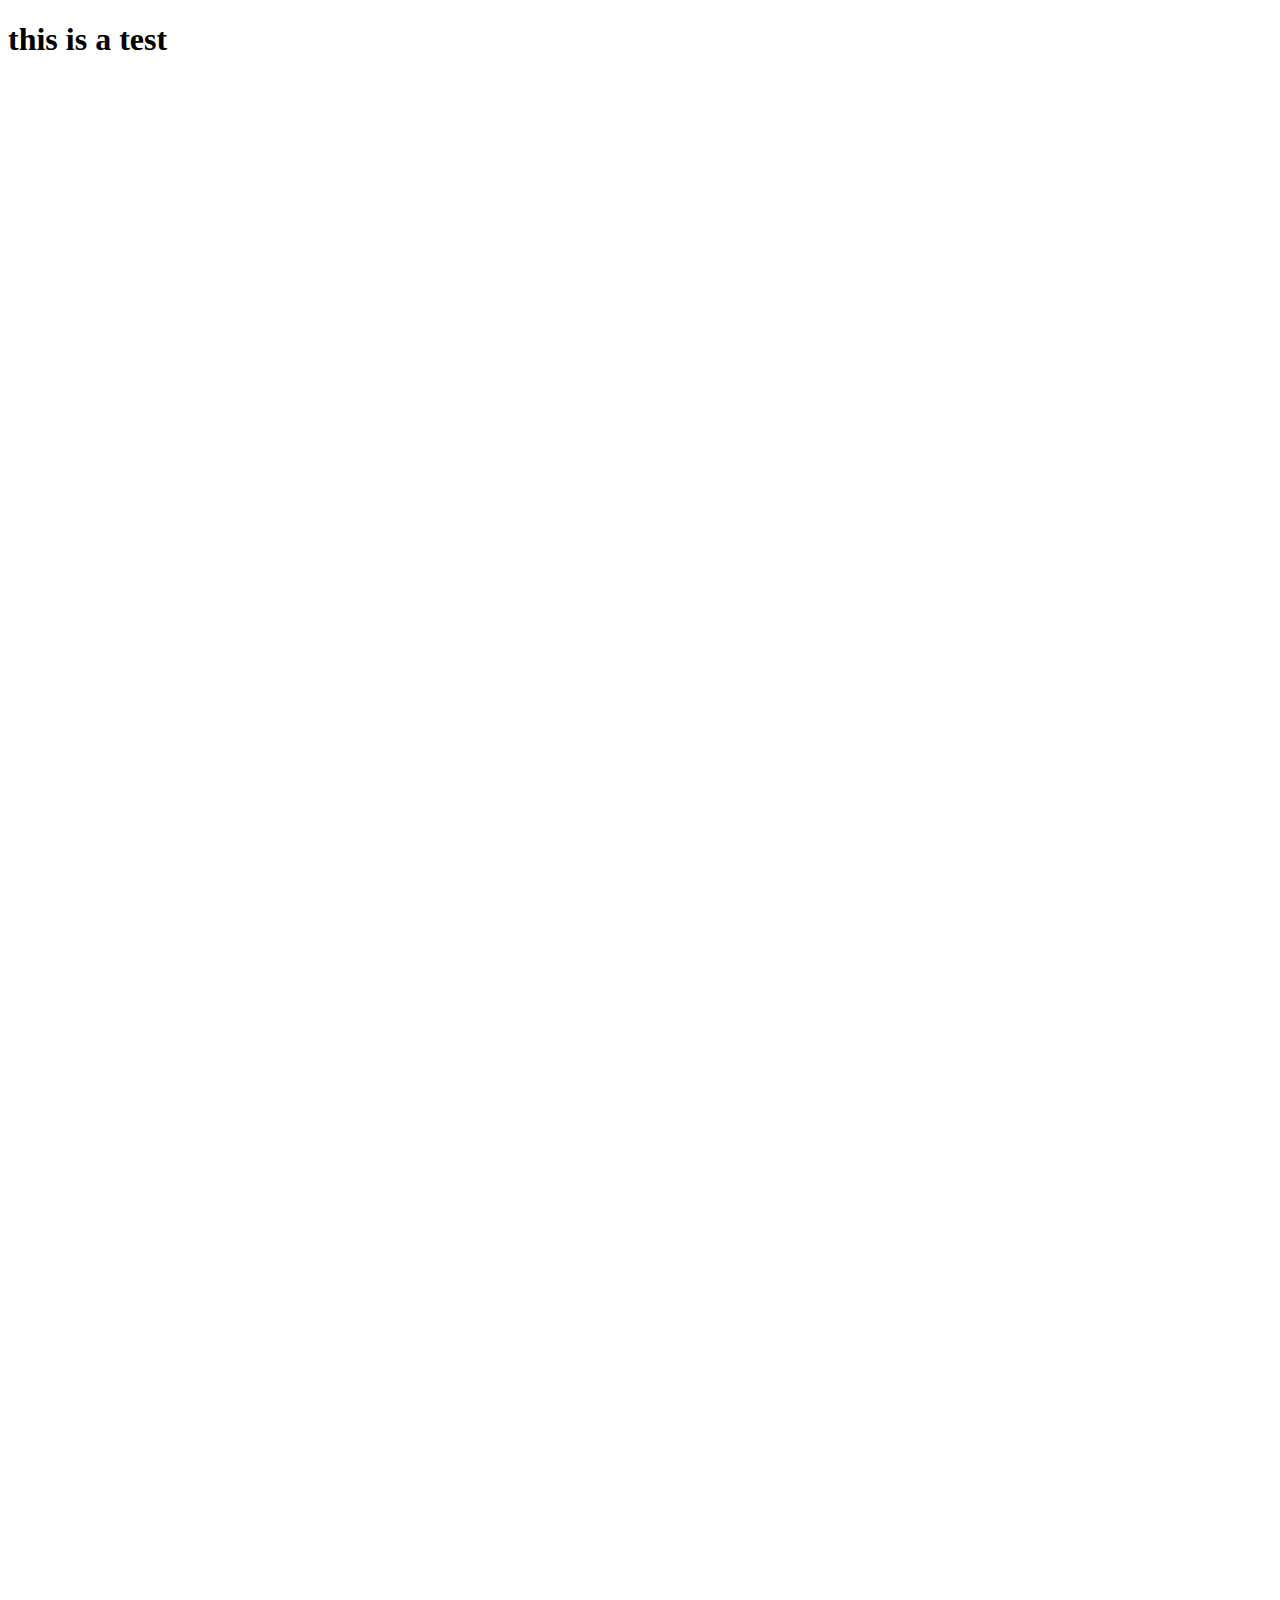
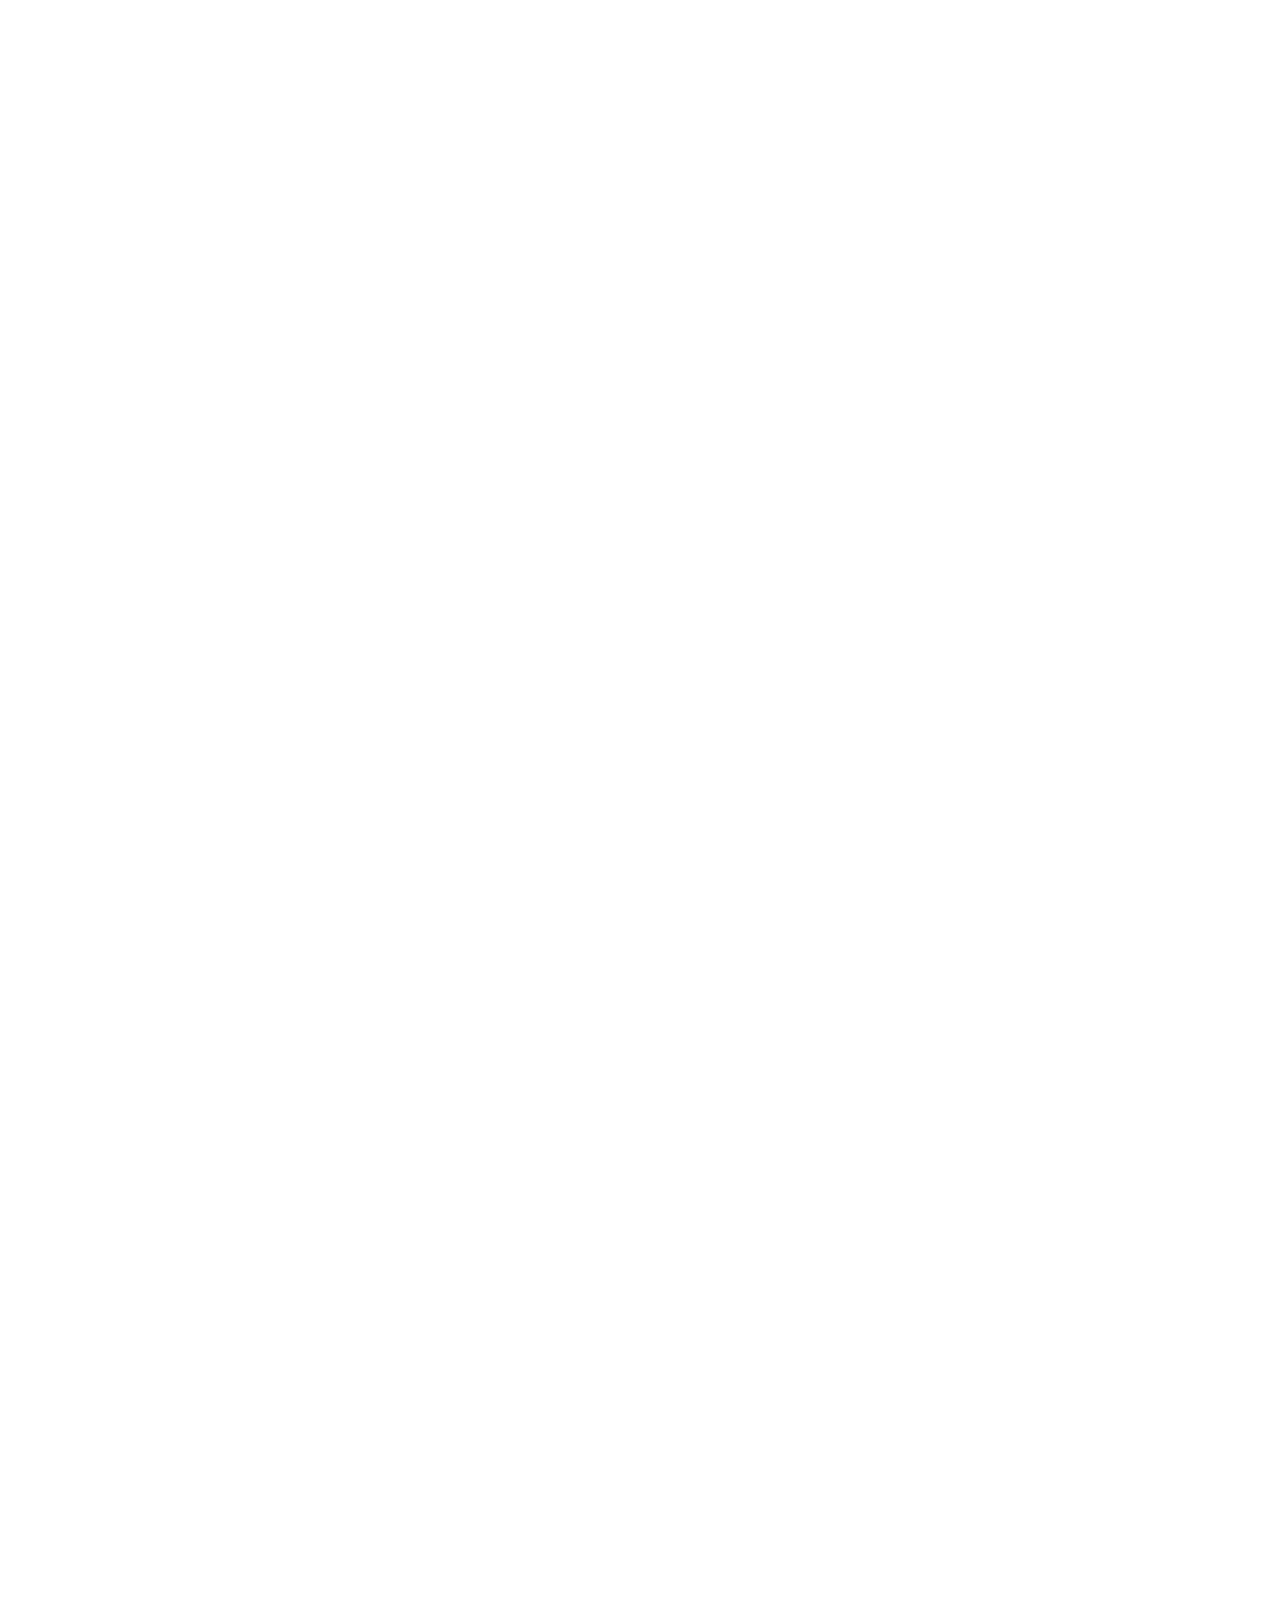
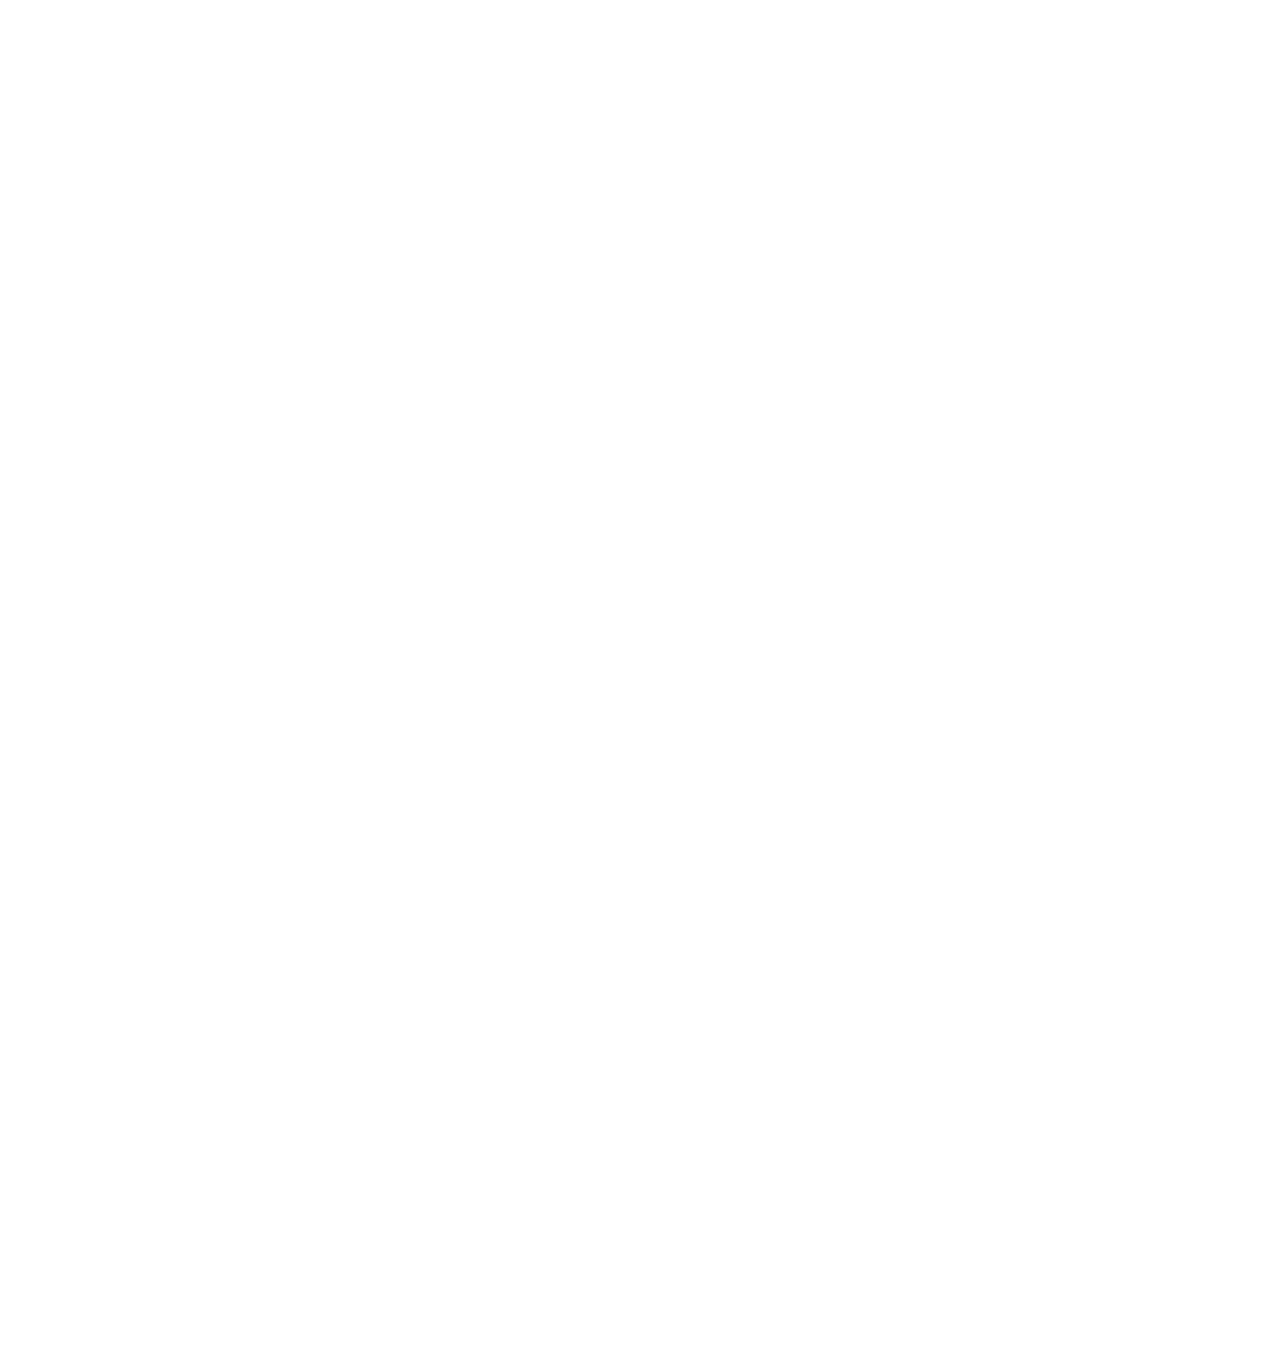
<file: threejs/index.html>
<!DOCTYPE html>
<html lang="en">
  <head>
    <meta charset="UTF-8">
    <link rel="icon" href="../favicon.ico">
    <meta name="viewport" content="width=device-width, initial-scale=1.0">
    <title>threejs</title>
    <script type="module" crossorigin src="../assets/threejs-6b13c1f9.js"></script>
    <link rel="modulepreload" crossorigin href="../assets/runtime-dom.esm-bundler-de9a16b0.js">
    <link rel="modulepreload" crossorigin href="../assets/plugin-vueexport-helper-c27b6911.js">
  </head>
  <body>
    <div id="app"></div>
    
  </body>
</html>
</file>
